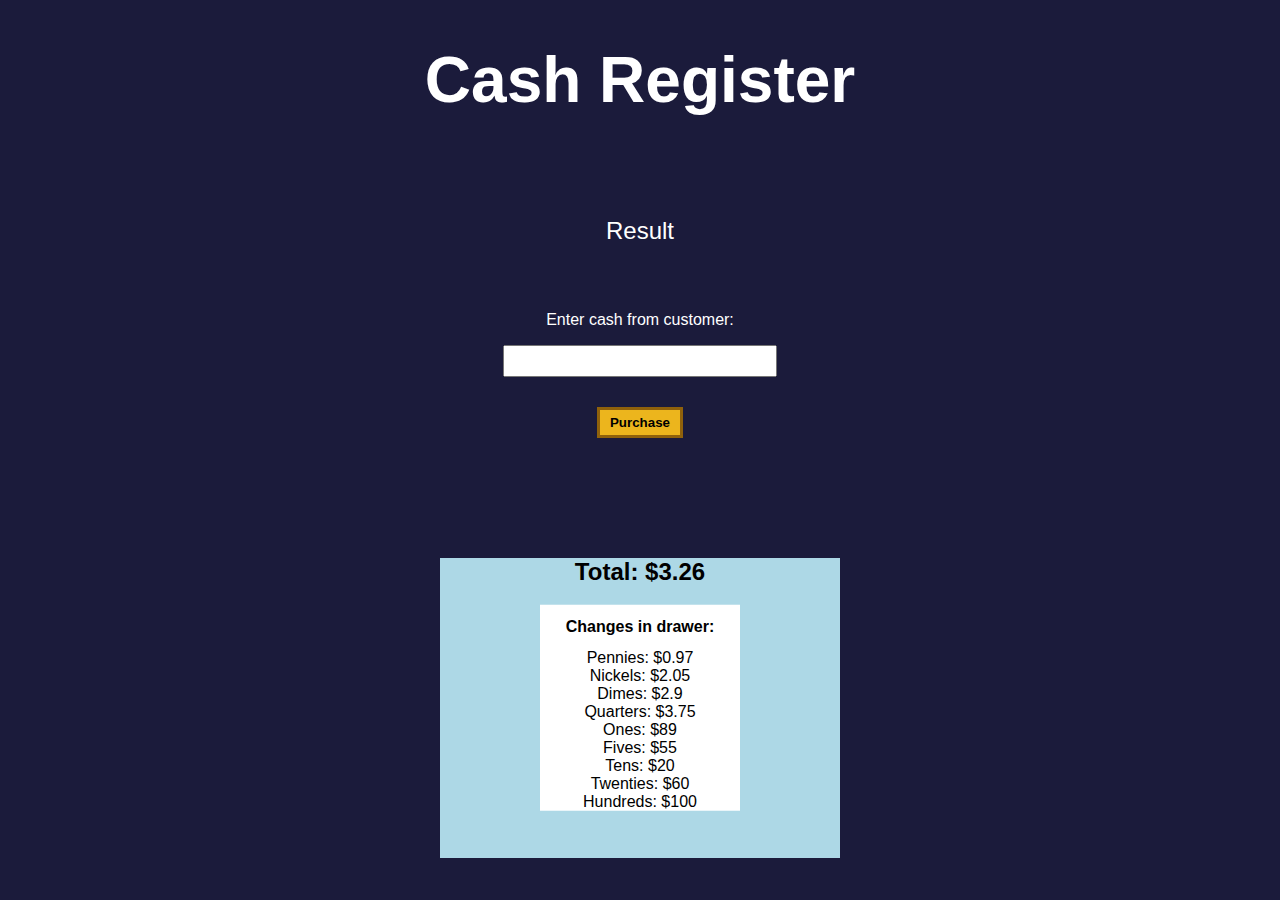
<file: javascript certification projects (freecodecamp.org)/Cash register/index.html>
<!DOCTYPE html>

<html lang="en">
    <head>
        <meta charset="UTF-08">
        <meta name="viewport" content="width=device-width, initial-scale=1.0">
        <title>Cash Register</title>

        <link rel="stylesheet" href="styles.css">
    </head>

    <body>
        <h1>Cash Register</h1>

        <div class="container">
            <div id="change-due">Result</div>
            <p>Enter cash from customer:</p>
            <input id="cash" type="number">
            <button id="purchase-btn">Purchase</button>
        </div>
        <div class="cash-register">
            <h2>Total: <span id="price">$3.26</span></h2>
            <div class="changes">
                <h2>Changes in drawer:</h2>
                <div class="changes-in-drawer">
                    Pennies: $0.97 <br>
                    Nickels: $2.05 <br>
                    Dimes: $2.9    <br>
                    Quarters: $3.75<br>
                    Ones: $89      <br>
                    Fives: $55     <br>
                    Tens: $20      <br>
                    Twenties: $60  <br>
                    Hundreds: $100 <br>
                </div>
            </div>
        </div>
        <script src="index.js"></script>
    </body>
</html>
</file>
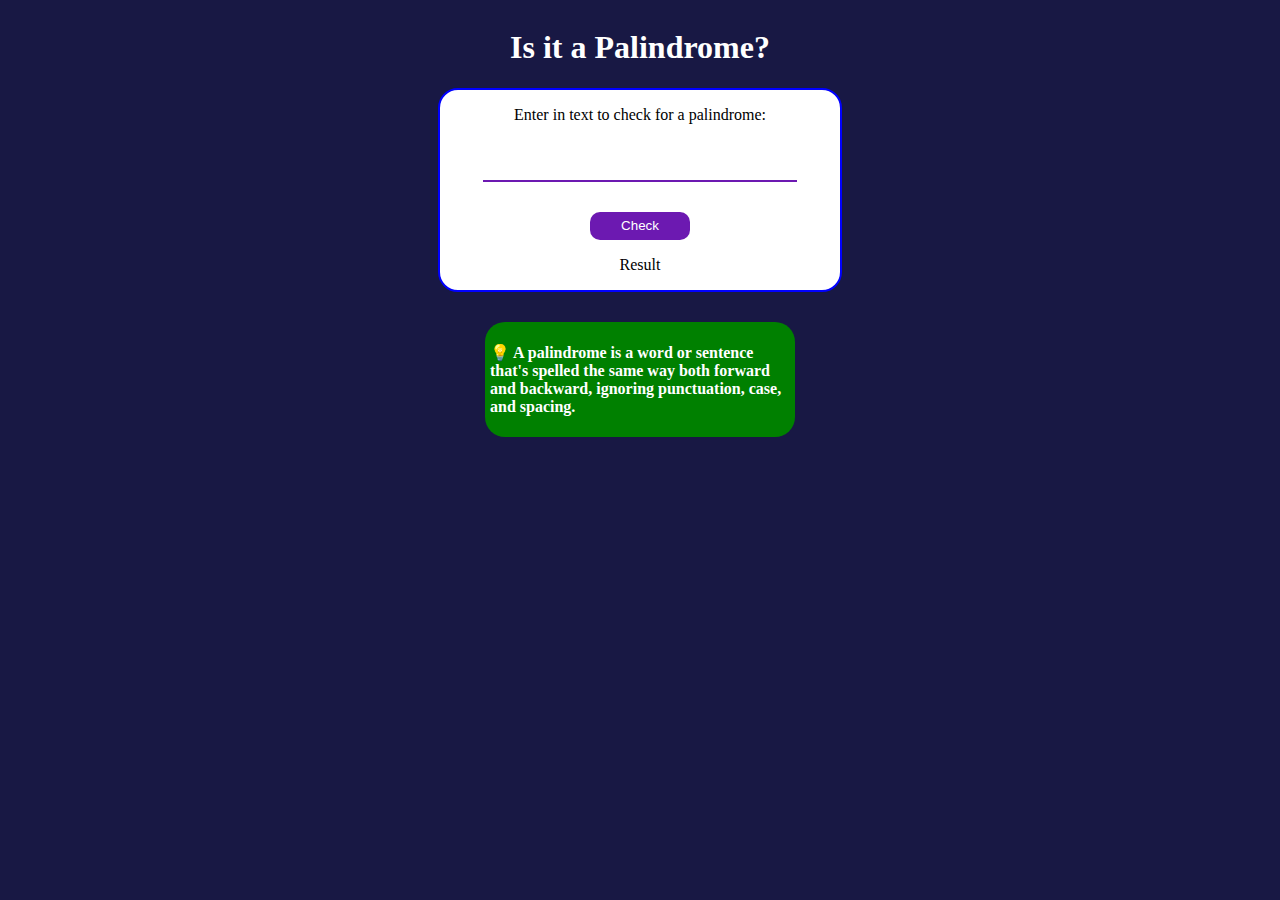
<file: javascript certification projects (freecodecamp.org)/Palindrome checker/index.html>
<!DOCTYPE html>
<html lang="en">
<head>
    <meta charset="UTF-8">
    <meta name="viewport" content="width=device-width, initial-scale=1.0">
    <title>Palindrome Checker</title>

    <link rel="stylesheet" href="styles.css">
</head>
<body>
    <div class="palindrome">
        <h1>Is it a Palindrome?</h1>

        <div class="container">
            <p>Enter in text to check for a palindrome:</p>
            <input type="text" id="text-input">
            <button id="check-btn">Check</button>
            <p id="resultDisplay">Result</p>
        </div>

        <div class="tip">
            <p>
                💡 A palindrome is a word or sentence that's spelled the same way both forward and backward, ignoring punctuation, case, and spacing.
            </p>
        </div>
    </div>
    <script src="index.js"></script>
</body>
</html>
</file>
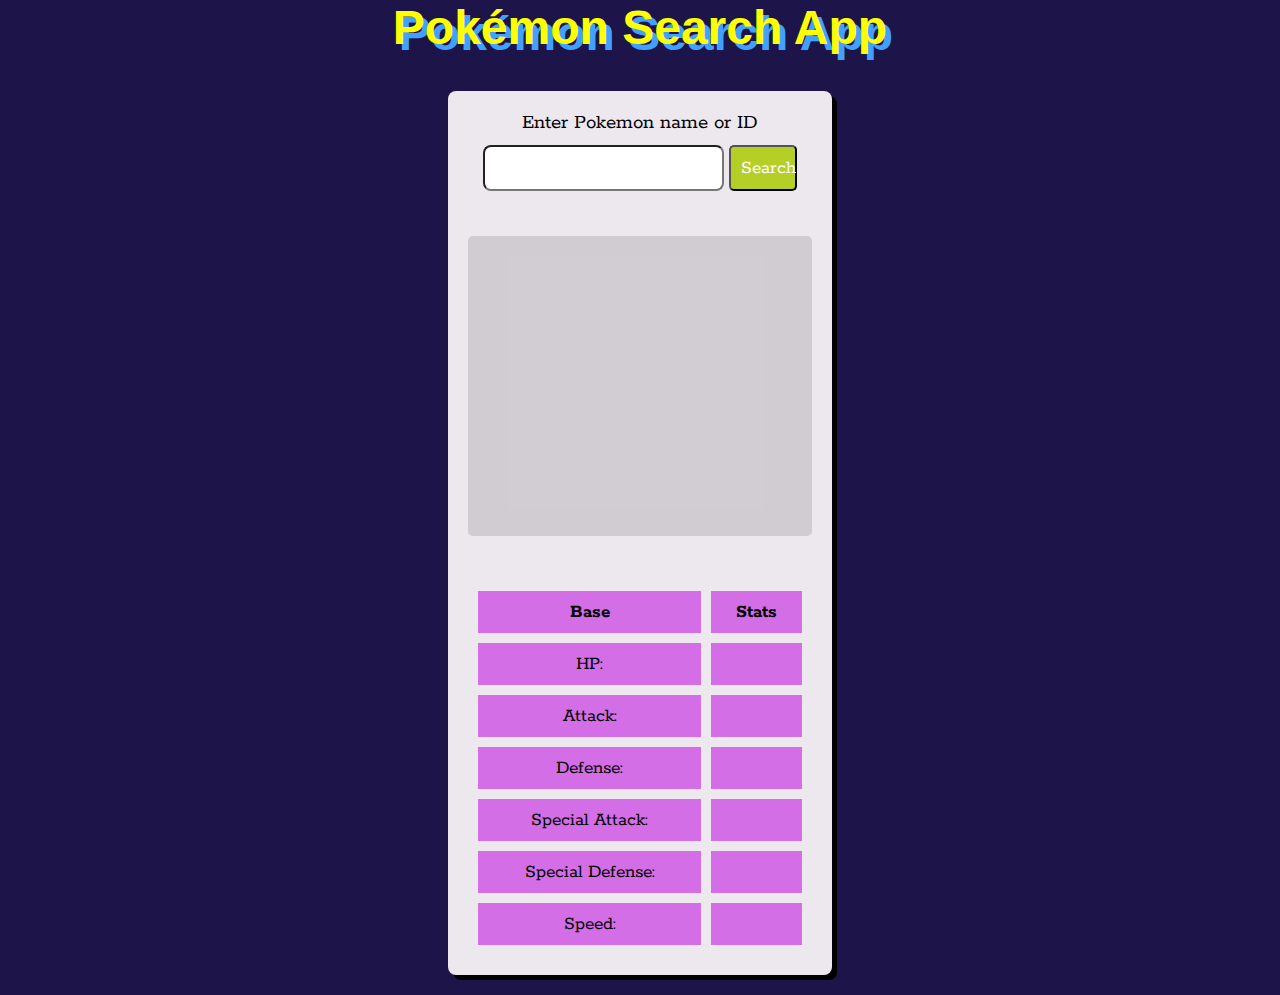
<file: javascript certification projects (freecodecamp.org)/Pokemon Search App/index.html>
<!DOCTYPE html>
<html>
  <head>
    <meta charset="UTF-8">
    <meta name="viewport" content="width=device-width, initial-scale=1.0">
    <link rel="stylesheet" href="styles.css">
    <title>Pokemon Search App</title>
  </head>
  
  <body>
    <h1>Pokémon Search App</h1>

    <div id="pokedex-container">
      <div id="pokedex">
        <label for="search-input">Enter Pokemon name or ID</label>
        <div id="search">
          <input autocomplete="off" required type="text" id="search-input">
          <button id="search-button">Search</button>
        </div>

        <div id="pokemon-info">
          <div>
            <span id="pokemon-name"></span>
            <span id="pokemon-id"></span>
          </div>
    
          <div id="pokemon-image"></div>
    
          <p id="weight"></p>
          <p id="height"></p>
          <div id="types"></div>
        </div>
  
        <table>
          <thead>
            <tr>
              <th>Base</th>
              <th>Stats</th>
            </tr>
          </thead>
          <tr>
            <td>HP:</td>
            <td id="hp"></td>
          </tr>
          <tr>
            <td>Attack:</td>
            <td id="attack"></td>
          </tr>
          <tr>
            <td>Defense:</td>
            <td id="defense"></td>
          </tr>
          <tr>
            <td>Special Attack:</td>
            <td id="special-attack"></td>
          </tr>
          <tr>
            <td>Special Defense:</td>
            <td id="special-defense"></td>
          </tr>
          <tr>
            <td>Speed:</td>
            <td id="speed"></td>
          </tr>
        </table>
      </div>
    </div>
    <script src="index.js"></script>
  </body>
</html>
</file>
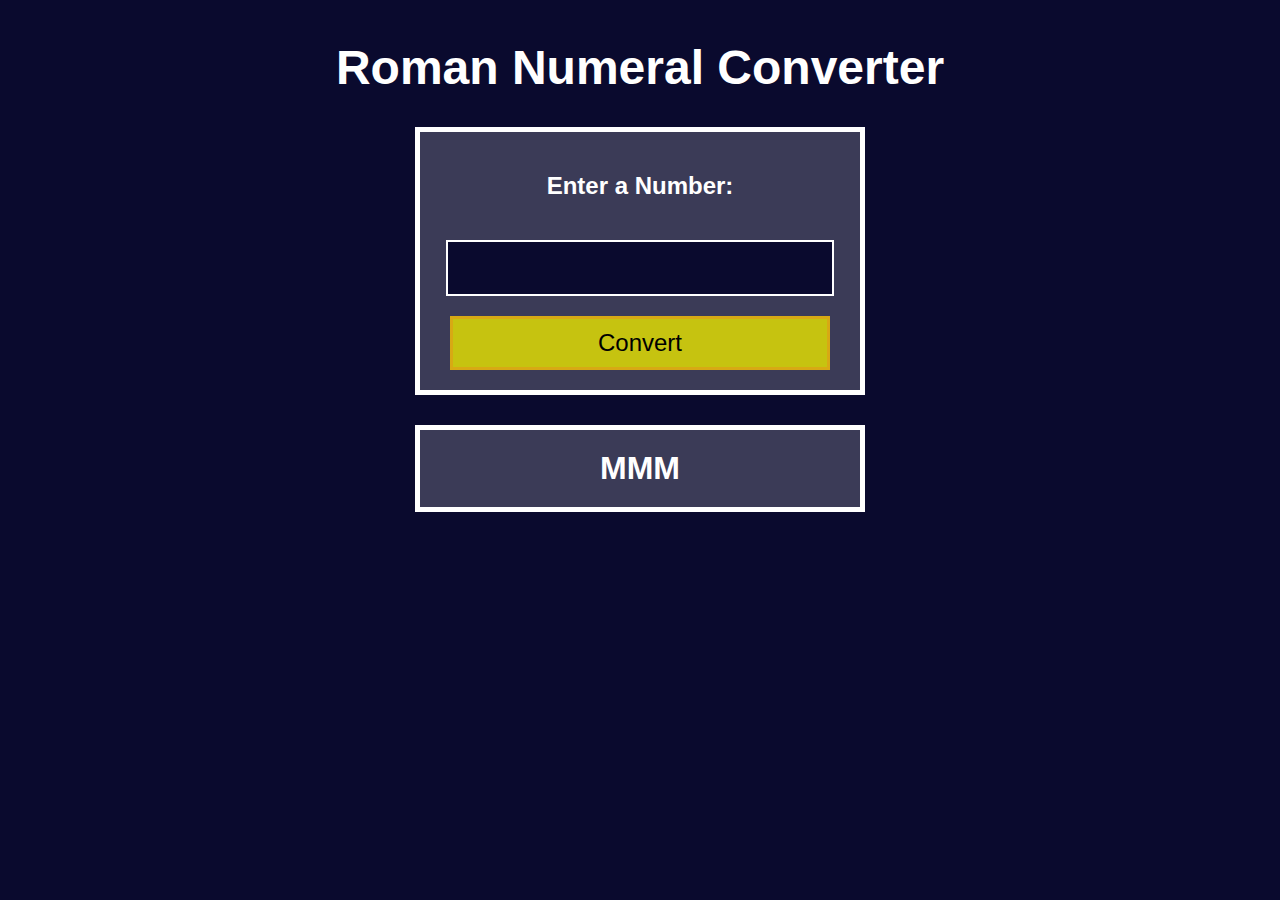
<file: javascript certification projects (freecodecamp.org)/Roman Numeral Convertor/index.html>
<!DOCTYPE html>
<html lang="en">
<head>
    <meta charset="UTF-8">
    <meta name="viewport" content="width=device-width, initial-scale=1.0">
    <link rel="stylesheet" href="styles.css">
    <title>Roman Numeral Converter</title>
</head>
<body>
    <h1>Roman Numeral Converter</h1>

    <div class="container">
        <h2>Enter a Number:</h2>
        <input type="number" id="number">
        <button id="convert-btn">Convert</button>
    </div>

    <div id="output">
        MMM
    </div>
    
    <script src="index.js"></script>
</body>
</html>
</file>
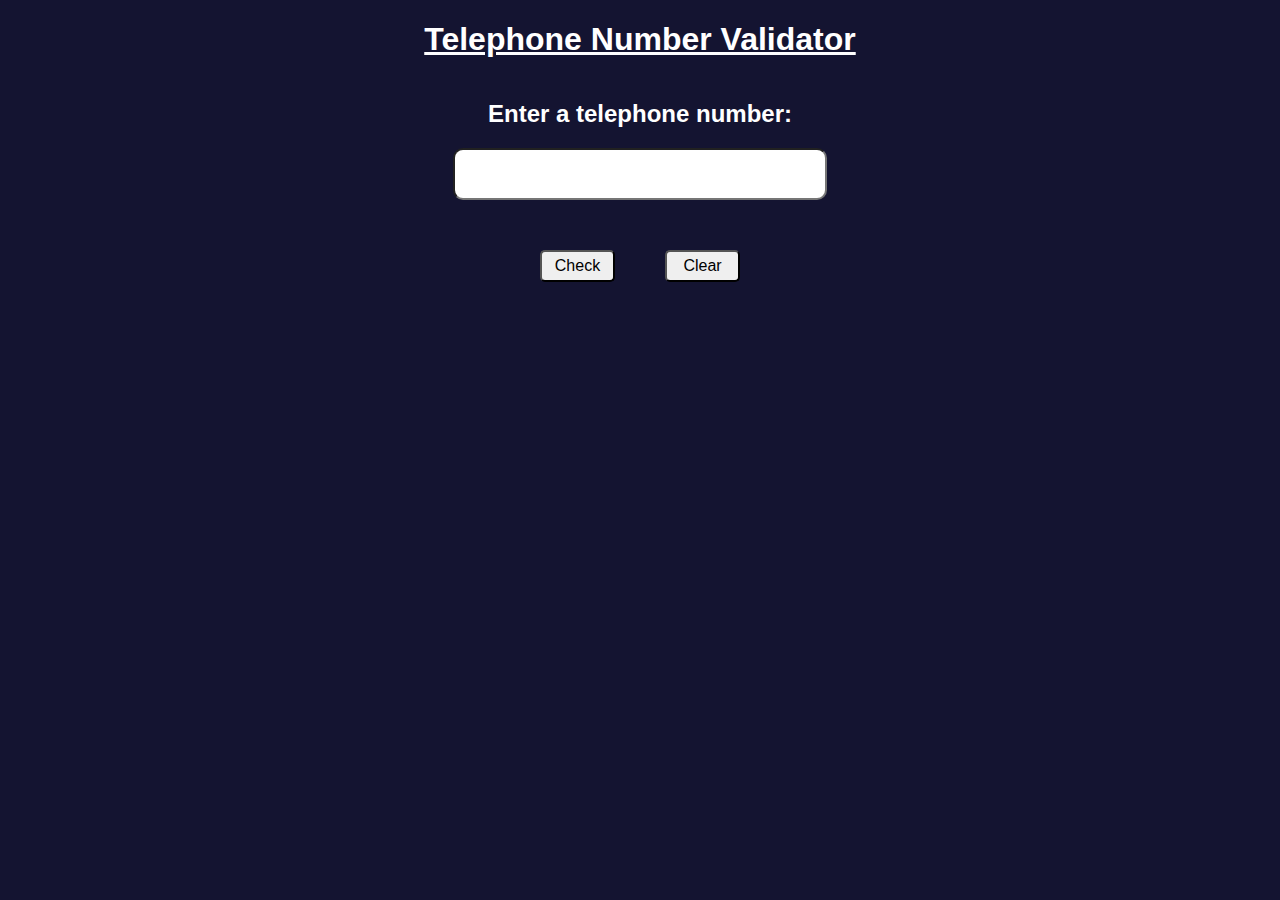
<file: javascript certification projects (freecodecamp.org)/Telephone Number Validator/index.html>
<!DOCTYPE html>

<html lang="en">
    <head>
        <meta charset="UTF-08">
        <meta name="viewport" content="width=device-width, initial-scale=1.0">
        <title>Telephone Number Validator</title>

        <link rel="stylesheet" href="styles.css">
    </head>

    <body>
        <h1>Telephone Number Validator</h1>

        <div class="container">
            <h2>Enter a telephone number:</h2>
            <input type="text" id="user-input">
            <div class="btn-container">
                <button id="check-btn">Check</button>
                <button id="clear-btn" onclick="clearBtn()">Clear</button>
            </div>
            <div id="results-div"></div>
        </div>

        <script src="index.js"></script>
    </body>
</html>
</file>
<file: javascript certification projects (freecodecamp.org)/Cash register/styles.css>
body {
    text-align: center;
    font-family:Arial, Helvetica, sans-serif;
    background-color: hsl(240, 37%, 17%);
    color: white;
}

h1{
    font-size: 4rem;
    margin-bottom: 50px;
}

#change-due {
    margin: 50px;
    font-size: 1.5rem;
}

.container{
    display: flex;
    flex-direction: column;
    align-items: center;
    justify-content: center;
}

.container input{
    font-size: 1rem;
    width: 250px;
    margin-bottom: 30px;
    padding: 5px 10px;
}

.container button{
    background-color: rgb(236, 181, 29);
    padding: 5px 10px;
    font-weight: bold;
    cursor: pointer;
    border: 3px solid rgb(143, 97, 11);
    margin-bottom: 100px;
}

.changes h2 {
    font-size: 1rem;

}

.cash-register{
    background-color: lightblue;
    width: 400px;
    height: 300px;
    position: relative;
    margin: auto;
}

.changes{
    color: black;
    background-color: white;
    width: 200px;
    position: absolute;
    top: 50%;
    left: 50%;
    translate: -50% -50%
}

.total{
    color: white;
}

.cash-register{
    color: black;
}
</file>
<file: javascript certification projects (freecodecamp.org)/Palindrome checker/styles.css>
body{
    font-family: 'Times New Roman', Times, serif;
    background-color: hsl(240, 48%, 18%);
}

.palindrome{
    display: flex;
    flex-direction: column;
    align-items: center;
    justify-content: center;
    color: white;
}

.container{
    display: flex;
    flex-direction: column;
    align-items: center;
    justify-content: center;
    width: 400px;
    height: 200px;
    background-color: white;
    color: black;
    border-radius: 20px;
    border:2px solid blue;
}

.tip{
    background-color: green;
    width: 300px;
    margin: 30px;
    border-radius: 20px;
    padding: 5px;
    font-weight: bold;
}

.container input{
    border: none;
    border-bottom: 2px solid rgb(108, 25, 177);
    margin: 30px;
    font-size: 1.5rem;
    margin-top: 10px;
}

.container button{
    background-color: rgb(108, 25, 177);
    color: white;
    padding: 5px 10px;
    cursor: pointer;
    border-radius: 10px;
    border: none;
    width: 100px;
    height: 75px;
}
</file>
<file: javascript certification projects (freecodecamp.org)/Pokemon Search App/styles.css>
@import url('https://fonts.cdnfonts.com/css/pokemon-solid');
@import url('https://fonts.googleapis.com/css2?family=Rokkitt:ital,wght@0,100..900;1,100..900&display=swap');
                
* {
    margin: 0;
    padding: 0;
    box-sizing: border-box;
    font-family: 'Rokkitt', sans-serif;
}

body {
    background-color: rgb(29, 21, 73);
}

h1 {
    text-align: center;
    margin-bottom: 4vh;
    font-family: 'Pokemon Solid', sans-serif;
    color: yellow;
    text-shadow: #42a1ff 6px 6px;
    font-size: 3rem;
}

#pokedex-container {
    display: flex;
    flex-direction: column;
    align-items: center;
}

#search {
    width: 100%;
    text-align: center;
}

#pokedex {
    display: flex;
    flex-direction: column;
    align-items: center;
    background-color: rgb(237, 231, 238);
    padding: 20px;
    border-radius: 8px;
    box-shadow: black 5px 5px;
    width: 30%;
    margin-bottom: 20px;
}

label {
    margin-bottom: 10px;
    font-size: 1.3rem;
    color: black;
}

#search input {
    outline: none;
    padding: 10px;
    border-radius: 8px;
    width: 70%;
    font-size: 1.2rem;
}

#search button {
    padding: 10px;
    border-radius: 5px;
    cursor: pointer;
    color: white;
    background-color: rgb(182, 207, 38);
    width: 20%;
    font-size: 1.2rem;
}

#pokemon-info {
    display: flex;
    flex-direction: column;
    align-items: center;
    width: 100%;
    min-height: 300px;
    padding: 10px;
    background-color: rgba(12, 12, 12, 0.123);
    color: black;
    border-radius: 5px;
    margin-top: 5vh;
    margin-bottom: 5vh;
    font-size: 1.5rem;
}

#pokemon-image img {
    width: 300px;
}

#types {
    margin-top: 20px;
    margin-bottom: 10px;
}

#types span {
    padding: 8px;
    border-radius: 8px;
    font-size: 17px;
}

table {
    border-spacing: 10px;
    width: 100%;
}

td, th {
    background-color: rgb(211, 110, 231);
    padding: 10px;
    text-align: center;
    font-size: 1.2rem;
}


/****************************************************STYLING FOR POKEMON TYPES*****************************************************/
.pkm-type {
    font-size: 15px;
    
    font-family: 'Trebuchet MS';
    font-weight: bold;
    width: 6em;
    text-align: center;
    display: inline-block;
    border: .1em solid transparent;
    padding: .1em .2em .2em;
    margin: .1em .015em;
    border-radius: .4em;
    span { 
      text-transform: uppercase;
      font-size:.8em; 
      color: white;
      text-shadow: 0em 0em .2em black; 
    }
    
    &.normal     { background-color: #a8a878; border-top-color: lighten(#a8a878,15%); border-bottom-color: darken(#a8a878,15%); }
    &.fire       { background-color: #78c850; border-top-color: lighten(#78c850,15%); border-bottom-color: darken(#78c850,15%); }
    &.fighting   { background-color: #c03028; border-top-color: lighten(#c03028,15%); border-bottom-color: darken(#c03028,15%); }
    &.water      { background-color: #6890f0; border-top-color: lighten(#6890f0,15%); border-bottom-color: darken(#6890f0,15%); }
    &.poison     { background-color: #a040a0; border-top-color: lighten(#a040a0,15%); border-bottom-color: darken(#a040a0,15%); }
    &.electric   { background-color: #f8d030; border-top-color: lighten(#f8d030,15%); border-bottom-color: darken(#f8d030,15%); }
    &.ground     { background-color: #e0c068; border-top-color: lighten(#e0c068,15%); border-bottom-color: darken(#e0c068,15%); }
    &.grass      { background-color: #78c850; border-top-color: lighten(#78c850,15%); border-bottom-color: darken(#78c850,15%); }
    &.flying     { background-color: #a890f0; border-top-color: lighten(#a890f0,15%); border-bottom-color: darken(#a890f0,15%); }
    &.ice        { background-color: #98d8d8; border-top-color: lighten(#98d8d8,15%); border-bottom-color: darken(#98d8d8,15%); }
    &.bug        { background-color: #a8b820; border-top-color: lighten(#a8b820,15%); border-bottom-color: darken(#a8b820,15%); }
    &.psychic    { background-color: #f85888; border-top-color: lighten(#f85888,15%); border-bottom-color: darken(#f85888,15%); }
    &.rock       { background-color: #b8a038; border-top-color: lighten(#b8a038,15%); border-bottom-color: darken(#b8a038,15%); }
    &.dragon     { background-color: #7038f8; border-top-color: lighten(#7038f8,15%); border-bottom-color: darken(#7038f8,15%); }
    &.ghost      { background-color: #705898; border-top-color: lighten(#705898,15%); border-bottom-color: darken(#705898,15%); }
    &.dark       { background-color: #705848; border-top-color: lighten(#705848,15%); border-bottom-color: darken(#705848,15%); }
    &.steel      { background-color: #b8b8d0; border-top-color: lighten(#b8b8d0,15%); border-bottom-color: darken(#b8b8d0,15%); }
    &.fairy      { background-color: #ffb7fa; border-top-color: lighten(#ffb7fa,15%); border-bottom-color: darken(#ffb7fa,15%); }
  }


/*Media Queries*/
@media screen and (max-width: 700px) {
    #pokedex {
        width: 90%;
        margin-bottom: 5vh;
    }
}

@media screen and (min-width: 501px) and (max-width: 1100px) {
    #pokedex {
        width: 50%;
        margin-bottom: 5vh;
    }
}
</file>
<file: javascript certification projects (freecodecamp.org)/Roman Numeral Convertor/styles.css>
body{
    font-family: 'Segoe UI', Tahoma, Geneva, Verdana, sans-serif;
    text-align: center;
    background-color: hsl(240, 64%, 11%);
    color: white;
    display: flex;
    flex-direction: column;
    align-items: center;
    justify-content: center;
}

h1{
    font-size: 3rem;
}

.container{
    display: flex;
    flex-direction: column;
    justify-content: center;
    align-items: center;
    background-color: rgba(255, 255, 255, 0.199);
    padding: 20px;
    width: 400px;
    gap: 20px;
    border: 5px solid white;
}

.container input{
    color: white;
    background-color:hsl(240, 64%, 11%) ;
    font-size: 2rem;
    border: 2px solid white;
    height: 50px;
    width: 380px;
    font-weight: bold;
}

.container button{
    font-size: 1.5rem;
    width: 380px;
    padding: 10px;
    background-color: hsl(59, 85%, 42%);
    border: 3px solid hsl(46, 83%, 46%);
    cursor: pointer;
}

#output{
    background-color: rgba(255, 255, 255, 0.199);
    padding: 20px;
    width: 400px;
    border: 5px solid white;
    margin-top: 30px;
    font-size: 2rem;
    font-weight: bold;
}

#output.errorMessage {
    background-color: rgb(248, 141, 141);
    padding: 20px;
    width: 400px;
    border: 5px solid hsl(0, 78%, 51%);
    margin-top: 30px;
    font-size: 2rem;
    font-weight: bold;
    color: red;
}
</file>
<file: javascript certification projects (freecodecamp.org)/Telephone Number Validator/styles.css>
body{
    font-family: Arial, Helvetica, sans-serif;
    background-color: rgb(20, 20, 49);
    color: white;
    text-align: center;
}

h1{
    text-decoration: underline;
}

.container{
    display: flex;
    flex-direction: column;
    align-items: center;
    justify-content: center;
}

.container input{
    width: 350px;
    font-size: 1.5rem;
    border-radius: 10px;
    padding: 10px;
    margin-bottom: 50px;
}

.btn-container{
    display: flex;
    gap: 50px;
}

button{
    font-size: 1rem;
    padding: 5px;
    border-radius: 5px;
    width: 75px;
}

button:hover{
    cursor: pointer;
}

#results-div{
    margin: 30px;
}
</file>
